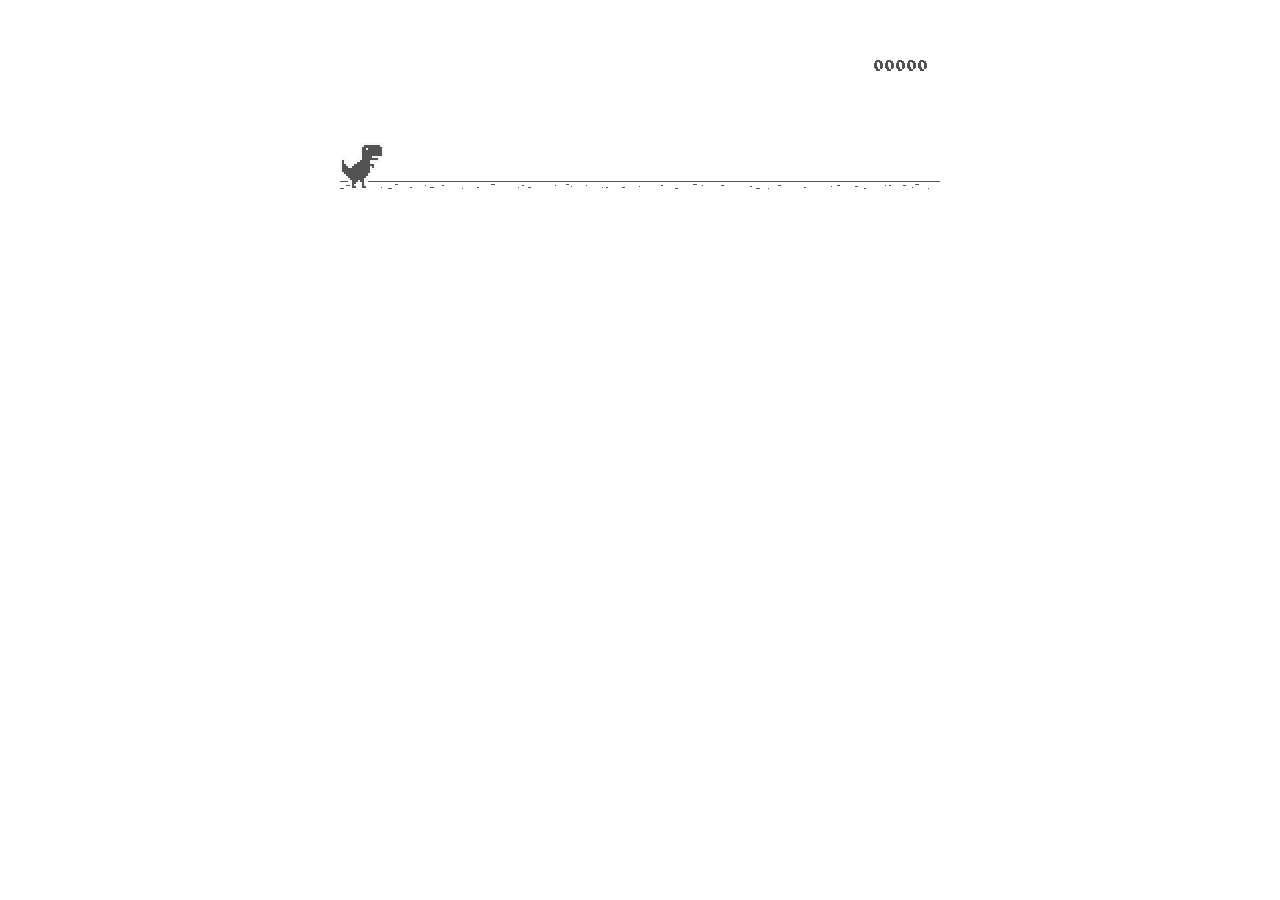
<file: dino.html>
<html>

<head>
    <title>T-Rex Game</title>
    <meta name="description" content="Ripped T-Rex/Dino game of Chromium">
    <meta property="og:title" content="Play the hidden T-Rex Dinosaur game of Chromium .">
    <meta property="og:type" content="article">
    <meta property="og:url" content="http://www.thecodepost.org">
    <meta property="og:image" content="http://img.thecodepost.org/2015/01/trex.png">
    <meta property="og:site_name" content="The Code Post">
    <meta property="og:description"
        content="Google Chrome has a hidden T-Rex game only for offline mode. But now, you can enjoy it any time and on any device, but you gotta stay online!!!">

    <meta name="twitter:card" content="summary_large_image">
    <meta name="twitter:site" content="@thecodepost">
    <meta name="twitter:creator" content="@thecodepost">
    <meta name="twitter:title" content="Check out the cool hidden game from Google Chrome!">
    <meta name="twitter:description" content="Check out the cool hidden game from Google Chrome!">
    <meta name="twitter:image:src" content="http://img.thecodepost.org/2015/01/trex.png">
    <script src="https://apis.google.com/js/platform.js" async defer></script>

    <!--script type="text/javascript" src="a.js"></script-->
    <script type="text/javascript">
        function hideClass(name) {
            var myClasses = document.querySelectorAll(name),
                i = 0,
                l = myClasses.length;

            for (i; i < l; i++) {
                myClasses[i].style.display = 'none';
            }
        }
        // Copyright (c) 2014 The Chromium Authors. All rights reserved.
        // Use of this source code is governed by a BSD-style license that can be
        // found in the LICENSE file.
        (function () {
            'use strict';
            /**
            * T-Rex runner.
            * @param {string} outerContainerId Outer containing element id.
            * @param {object} opt_config
            * @constructor
            * @export
            */
            function Runner(outerContainerId, opt_config) {
                // Singleton
                if (Runner.instance_) {
                    return Runner.instance_;
                }
                Runner.instance_ = this;
                this.outerContainerEl = document.querySelector(outerContainerId);
                this.containerEl = null;
                this.detailsButton = this.outerContainerEl.querySelector('#details-button');
                this.config = opt_config || Runner.config;
                this.dimensions = Runner.defaultDimensions;
                this.canvas = null;
                this.canvasCtx = null;
                this.tRex = null;
                this.distanceMeter = null;
                this.distanceRan = 0;
                this.highestScore = 0;
                this.time = 0;
                this.runningTime = 0;
                this.msPerFrame = 1000 / FPS;
                this.currentSpeed = this.config.SPEED;
                this.obstacles = [];
                this.started = false;
                this.activated = false;
                this.crashed = false;
                this.paused = false;
                this.resizeTimerId_ = null;
                this.playCount = 0;
                // Sound FX.
                this.audioBuffer = null;
                this.soundFx = {};
                // Global web audio context for playing sounds.
                this.audioContext = null;
                // Images.
                this.images = {};
                this.imagesLoaded = 0;
                this.loadImages();
            }
            window['Runner'] = Runner;
            /**
            * Default game width.
            * @const
            */
            var DEFAULT_WIDTH = 600;
            /**
            * Frames per second.
            * @const
            */
            var FPS = 60;
            /** @const */
            var IS_HIDPI = window.devicePixelRatio > 1;
            /** @const */
            var IS_IOS =
                window.navigator.userAgent.indexOf('UIWebViewForStaticFileContent') > -1;
            /** @const */
            var IS_MOBILE = window.navigator.userAgent.indexOf('Mobi') > -1 || IS_IOS;
            /** @const */
            var IS_TOUCH_ENABLED = 'ontouchstart' in window;
            /**
            * Default game configuration.
            * @enum {number}
            */
            Runner.config = {
                ACCELERATION: 0.001,
                BG_CLOUD_SPEED: 0.2,
                BOTTOM_PAD: 10,
                CLEAR_TIME: 3000,
                CLOUD_FREQUENCY: 0.5,
                GAMEOVER_CLEAR_TIME: 750,
                GAP_COEFFICIENT: 0.6,
                GRAVITY: 0.6,
                INITIAL_JUMP_VELOCITY: 12,
                MAX_CLOUDS: 6,
                MAX_OBSTACLE_LENGTH: 3,
                MAX_SPEED: 12,
                MIN_JUMP_HEIGHT: 35,
                MOBILE_SPEED_COEFFICIENT: 1.2,
                RESOURCE_TEMPLATE_ID: 'audio-resources',
                SPEED: 6,
                SPEED_DROP_COEFFICIENT: 3
            };
            /**
            * Default dimensions.
            * @enum {string}
            */
            Runner.defaultDimensions = {
                WIDTH: DEFAULT_WIDTH,
                HEIGHT: 150
            };
            /**
            * CSS class names.
            * @enum {string}
            */
            Runner.classes = {
                CANVAS: 'runner-canvas',
                CONTAINER: 'runner-container',
                CRASHED: 'crashed',
                ICON: 'icon-offline',
                TOUCH_CONTROLLER: 'controller'
            };
            /**
            * Image source urls.
            * @enum {array.<object>}
            */
            Runner.imageSources = {
                LDPI: [
                    { name: 'CACTUS_LARGE', id: '1x-obstacle-large' },
                    { name: 'CACTUS_SMALL', id: '1x-obstacle-small' },
                    { name: 'CLOUD', id: '1x-cloud' },
                    { name: 'HORIZON', id: '1x-horizon' },
                    { name: 'RESTART', id: '1x-restart' },
                    { name: 'TEXT_SPRITE', id: '1x-text' },
                    { name: 'TREX', id: '1x-trex' }
                ],
                HDPI: [
                    { name: 'CACTUS_LARGE', id: '2x-obstacle-large' },
                    { name: 'CACTUS_SMALL', id: '2x-obstacle-small' },
                    { name: 'CLOUD', id: '2x-cloud' },
                    { name: 'HORIZON', id: '2x-horizon' },
                    { name: 'RESTART', id: '2x-restart' },
                    { name: 'TEXT_SPRITE', id: '2x-text' },
                    { name: 'TREX', id: '2x-trex' }
                ]
            };
            /**
            * Sound FX. Reference to the ID of the audio tag on interstitial page.
            * @enum {string}
            */
            Runner.sounds = {
                BUTTON_PRESS: 'offline-sound-press',
                HIT: 'offline-sound-hit',
                SCORE: 'offline-sound-reached'
            };
            /**
            * Key code mapping.
            * @enum {object}
            */
            Runner.keycodes = {
                JUMP: { '38': 1, '32': 1 }, // Up, spacebar
                DUCK: { '40': 1 }, // Down
                RESTART: { '13': 1 } // Enter
            };
            /**
            * Runner event names.
            * @enum {string}
            */
            Runner.events = {
                ANIM_END: 'webkitAnimationEnd',
                CLICK: 'click',
                KEYDOWN: 'keydown',
                KEYUP: 'keyup',
                MOUSEDOWN: 'mousedown',
                MOUSEUP: 'mouseup',
                RESIZE: 'resize',
                TOUCHEND: 'touchend',
                TOUCHSTART: 'touchstart',
                VISIBILITY: 'visibilitychange',
                BLUR: 'blur',
                FOCUS: 'focus',
                LOAD: 'load'
            };
            Runner.prototype = {
                /**
                * Setting individual settings for debugging.
                * @param {string} setting
                * @param {*} value
                */
                updateConfigSetting: function (setting, value) {
                    if (setting in this.config && value != undefined) {
                        this.config[setting] = value;
                        switch (setting) {
                            case 'GRAVITY':
                            case 'MIN_JUMP_HEIGHT':
                            case 'SPEED_DROP_COEFFICIENT':
                                this.tRex.config[setting] = value;
                                break;
                            case 'INITIAL_JUMP_VELOCITY':
                                this.tRex.setJumpVelocity(value);
                                break;
                            case 'SPEED':
                                this.setSpeed(value);
                                break;
                        }
                    }
                },
                /**
                * Load and cache the image assets from the page.
                */
                loadImages: function () {
                    var imageSources = IS_HIDPI ? Runner.imageSources.HDPI :
                        Runner.imageSources.LDPI;
                    var numImages = imageSources.length;
                    for (var i = numImages - 1; i >= 0; i--) {
                        var imgSource = imageSources[i];
                        this.images[imgSource.name] = document.getElementById(imgSource.id);
                    }
                    this.init();
                },
                /**
                * Load and decode base 64 encoded sounds.
                */
                loadSounds: function () {
                    if (!IS_IOS) {
                        this.audioContext = new AudioContext();
                        var resourceTemplate =
                            document.getElementById(this.config.RESOURCE_TEMPLATE_ID).content;
                        for (var sound in Runner.sounds) {
                            var soundSrc =
                                resourceTemplate.getElementById(Runner.sounds[sound]).src;
                            soundSrc = soundSrc.substr(soundSrc.indexOf(',') + 1);
                            var buffer = decodeBase64ToArrayBuffer(soundSrc);
                            // Async, so no guarantee of order in array.
                            this.audioContext.decodeAudioData(buffer, function (index, audioData) {
                                this.soundFx[index] = audioData;
                            }.bind(this, sound));
                        }
                    }
                },
                /**
                * Sets the game speed. Adjust the speed accordingly if on a smaller screen.
                * @param {number} opt_speed
                */
                setSpeed: function (opt_speed) {
                    var speed = opt_speed || this.currentSpeed;
                    // Reduce the speed on smaller mobile screens.
                    if (this.dimensions.WIDTH < DEFAULT_WIDTH) {
                        var mobileSpeed = speed * this.dimensions.WIDTH / DEFAULT_WIDTH *
                            this.config.MOBILE_SPEED_COEFFICIENT;
                        this.currentSpeed = mobileSpeed > speed ? speed : mobileSpeed;
                    } else if (opt_speed) {
                        this.currentSpeed = opt_speed;
                    }
                },
                /**
                * Game initialiser.
                */
                init: function () {
                    // Hide the static icon.
                    //document.querySelector('.' + Runner.classes.ICON).style.visibility = 'hidden';
                    this.adjustDimensions();
                    this.setSpeed();
                    this.containerEl = document.createElement('div');
                    this.containerEl.className = Runner.classes.CONTAINER;
                    // Player canvas container.
                    this.canvas = createCanvas(this.containerEl, this.dimensions.WIDTH,
                        this.dimensions.HEIGHT, Runner.classes.PLAYER);
                    this.canvasCtx = this.canvas.getContext('2d');
                    this.canvasCtx.fillStyle = '#f7f7f7';
                    this.canvasCtx.fill();
                    Runner.updateCanvasScaling(this.canvas);
                    // Horizon contains clouds, obstacles and the ground.
                    this.horizon = new Horizon(this.canvas, this.images, this.dimensions,
                        this.config.GAP_COEFFICIENT);
                    // Distance meter
                    this.distanceMeter = new DistanceMeter(this.canvas,
                        this.images.TEXT_SPRITE, this.dimensions.WIDTH);
                    // Draw t-rex
                    this.tRex = new Trex(this.canvas, this.images.TREX);
                    this.outerContainerEl.appendChild(this.containerEl);
                    if (IS_MOBILE) {
                        this.createTouchController();
                    }
                    this.startListening();
                    this.update();
                    window.addEventListener(Runner.events.RESIZE,
                        this.debounceResize.bind(this));
                },
                /**
                * Create the touch controller. A div that covers whole screen.
                */
                createTouchController: function () {
                    this.touchController = document.createElement('div');
                    this.touchController.className = Runner.classes.TOUCH_CONTROLLER;
                },
                /**
                * Debounce the resize event.
                */
                debounceResize: function () {
                    if (!this.resizeTimerId_) {
                        this.resizeTimerId_ =
                            setInterval(this.adjustDimensions.bind(this), 250);
                    }
                },
                /**
                * Adjust game space dimensions on resize.
                */
                adjustDimensions: function () {
                    clearInterval(this.resizeTimerId_);
                    this.resizeTimerId_ = null;
                    var boxStyles = window.getComputedStyle(this.outerContainerEl);
                    var padding = Number(boxStyles.paddingLeft.substr(0,
                        boxStyles.paddingLeft.length - 2));
                    this.dimensions.WIDTH = this.outerContainerEl.offsetWidth - padding * 2;
                    // Redraw the elements back onto the canvas.
                    if (this.canvas) {
                        this.canvas.width = this.dimensions.WIDTH;
                        this.canvas.height = this.dimensions.HEIGHT;
                        Runner.updateCanvasScaling(this.canvas);
                        this.distanceMeter.calcXPos(this.dimensions.WIDTH);
                        this.clearCanvas();
                        this.horizon.update(0, 0, true);
                        this.tRex.update(0);
                        // Outer container and distance meter.
                        if (this.activated || this.crashed) {
                            this.containerEl.style.width = this.dimensions.WIDTH + 'px';
                            this.containerEl.style.height = this.dimensions.HEIGHT + 'px';
                            this.distanceMeter.update(0, Math.ceil(this.distanceRan));
                            this.stop();
                        } else {
                            this.tRex.draw(0, 0);
                        }
                        // Game over panel.
                        if (this.crashed && this.gameOverPanel) {
                            this.gameOverPanel.updateDimensions(this.dimensions.WIDTH);
                            this.gameOverPanel.draw();
                        }
                    }
                },
                /**
                * Play the game intro.
                * Canvas container width expands out to the full width.
                */
                playIntro: function () {
                    if (!this.started && !this.crashed) {
                        this.playingIntro = true;
                        this.tRex.playingIntro = true;
                        // CSS animation definition.
                        var keyframes = '@-webkit-keyframes intro { ' +
                            'from { width:' + Trex.config.WIDTH + 'px }' +
                            'to { width: ' + this.dimensions.WIDTH + 'px }' +
                            '}';
                        document.styleSheets[0].insertRule(keyframes, 0);
                        this.containerEl.addEventListener(Runner.events.ANIM_END,
                            this.startGame.bind(this));
                        this.containerEl.style.webkitAnimation = 'intro .4s ease-out 1 both';
                        this.containerEl.style.width = this.dimensions.WIDTH + 'px';
                        if (this.touchController) {
                            this.outerContainerEl.appendChild(this.touchController);
                        }
                        this.activated = true;
                        this.started = true;
                    } else if (this.crashed) {
                        this.restart();
                    }
                },
                /**
                * Update the game status to started.
                */
                startGame: function () {
                    this.runningTime = 0;
                    this.playingIntro = false;
                    this.tRex.playingIntro = false;
                    this.containerEl.style.webkitAnimation = '';
                    this.playCount++;
                    // Handle tabbing off the page. Pause the current game.
                    window.addEventListener(Runner.events.VISIBILITY,
                        this.onVisibilityChange.bind(this));
                    window.addEventListener(Runner.events.BLUR,
                        this.onVisibilityChange.bind(this));
                    window.addEventListener(Runner.events.FOCUS,
                        this.onVisibilityChange.bind(this));
                },
                clearCanvas: function () {
                    this.canvasCtx.clearRect(0, 0, this.dimensions.WIDTH,
                        this.dimensions.HEIGHT);
                },
                /**
                * Update the game frame.
                */
                update: function () {
                    this.drawPending = false;
                    var now = getTimeStamp();
                    var deltaTime = now - (this.time || now);
                    this.time = now;
                    if (this.activated) {
                        this.clearCanvas();
                        if (this.tRex.jumping) {
                            this.tRex.updateJump(deltaTime, this.config);
                        }
                        this.runningTime += deltaTime;
                        var hasObstacles = this.runningTime > this.config.CLEAR_TIME;
                        // First jump triggers the intro.
                        if (this.tRex.jumpCount == 1 && !this.playingIntro) {
                            this.playIntro();
                        }
                        // The horizon doesn't move until the intro is over.
                        if (this.playingIntro) {
                            this.horizon.update(0, this.currentSpeed, hasObstacles);
                        } else {
                            deltaTime = !this.started ? 0 : deltaTime;
                            this.horizon.update(deltaTime, this.currentSpeed, hasObstacles);
                        }
                        // Check for collisions.
                        var collision = hasObstacles &&
                            checkForCollision(this.horizon.obstacles[0], this.tRex);
                        if (!collision) {
                            this.distanceRan += this.currentSpeed * deltaTime / this.msPerFrame;
                            if (this.currentSpeed < this.config.MAX_SPEED) {
                                this.currentSpeed += this.config.ACCELERATION;
                            }
                        } else {
                            this.gameOver();
                        }
                        if (this.distanceMeter.getActualDistance(this.distanceRan) >
                            this.distanceMeter.maxScore) {
                            this.distanceRan = 0;
                        }
                        var playAcheivementSound = this.distanceMeter.update(deltaTime,
                            Math.ceil(this.distanceRan));
                        if (playAcheivementSound) {
                            this.playSound(this.soundFx.SCORE);
                        }
                    }
                    if (!this.crashed) {
                        this.tRex.update(deltaTime);
                        this.raq();
                    }
                },
                /**
                * Event handler.
                */
                handleEvent: function (e) {
                    return (function (evtType, events) {
                        switch (evtType) {
                            case events.KEYDOWN:
                            case events.TOUCHSTART:
                            case events.MOUSEDOWN:
                                this.onKeyDown(e);
                                break;
                            case events.KEYUP:
                            case events.TOUCHEND:
                            case events.MOUSEUP:
                                this.onKeyUp(e);
                                break;
                        }
                    }.bind(this))(e.type, Runner.events);
                },
                /**
                * Bind relevant key / mouse / touch listeners.
                */
                startListening: function () {
                    // Keys.
                    document.addEventListener(Runner.events.KEYDOWN, this);
                    document.addEventListener(Runner.events.KEYUP, this);
                    if (IS_MOBILE) {
                        // Mobile only touch devices.
                        this.touchController.addEventListener(Runner.events.TOUCHSTART, this);
                        this.touchController.addEventListener(Runner.events.TOUCHEND, this);
                        this.containerEl.addEventListener(Runner.events.TOUCHSTART, this);
                    } else {
                        // Mouse.
                        document.addEventListener(Runner.events.MOUSEDOWN, this);
                        document.addEventListener(Runner.events.MOUSEUP, this);
                    }
                },
                /**
                * Remove all listeners.
                */
                stopListening: function () {
                    document.removeEventListener(Runner.events.KEYDOWN, this);
                    document.removeEventListener(Runner.events.KEYUP, this);
                    if (IS_MOBILE) {
                        this.touchController.removeEventListener(Runner.events.TOUCHSTART, this);
                        this.touchController.removeEventListener(Runner.events.TOUCHEND, this);
                        this.containerEl.removeEventListener(Runner.events.TOUCHSTART, this);
                    } else {
                        document.removeEventListener(Runner.events.MOUSEDOWN, this);
                        document.removeEventListener(Runner.events.MOUSEUP, this);
                    }
                },
                /**
                * Process keydown.
                * @param {Event} e
                */
                onKeyDown: function (e) {
                    if (e.target != this.detailsButton) {
                        if (!this.crashed && (Runner.keycodes.JUMP[String(e.keyCode)] ||
                            e.type == Runner.events.TOUCHSTART)) {
                            if (!this.activated) {
                                this.loadSounds();
                                this.activated = true;
                            }
                            if (!this.tRex.jumping) {
                                this.playSound(this.soundFx.BUTTON_PRESS);
                                this.tRex.startJump();
                            }
                        }
                        if (this.crashed && e.type == Runner.events.TOUCHSTART &&
                            e.currentTarget == this.containerEl) {
                            this.restart();
                        }
                    }
                    // Speed drop, activated only when jump key is not pressed.
                    if (Runner.keycodes.DUCK[e.keyCode] && this.tRex.jumping) {
                        e.preventDefault();
                        this.tRex.setSpeedDrop();
                    }
                },
                /**
                * Process key up.
                * @param {Event} e
                */
                onKeyUp: function (e) {
                    var keyCode = String(e.keyCode);
                    var isjumpKey = Runner.keycodes.JUMP[keyCode] ||
                        e.type == Runner.events.TOUCHEND ||
                        e.type == Runner.events.MOUSEDOWN;
                    if (this.isRunning() && isjumpKey) {
                        this.tRex.endJump();
                    } else if (Runner.keycodes.DUCK[keyCode]) {
                        this.tRex.speedDrop = false;
                    } else if (this.crashed) {
                        // Check that enough time has elapsed before allowing jump key to restart.
                        var deltaTime = getTimeStamp() - this.time;
                        if (Runner.keycodes.RESTART[keyCode] ||
                            (e.type == Runner.events.MOUSEUP && e.target == this.canvas) ||
                            (deltaTime >= this.config.GAMEOVER_CLEAR_TIME &&
                                Runner.keycodes.JUMP[keyCode])) {
                            this.restart();
                        }
                    } else if (this.paused && isjumpKey) {
                        this.play();
                    }
                },
                /**
                * RequestAnimationFrame wrapper.
                */
                raq: function () {
                    if (!this.drawPending) {
                        this.drawPending = true;
                        this.raqId = requestAnimationFrame(this.update.bind(this));
                    }
                },
                /**
                * Whether the game is running.
                * @return {boolean}
                */
                isRunning: function () {
                    return !!this.raqId;
                },
                /**
                * Game over state.
                */
                gameOver: function () {
                    this.playSound(this.soundFx.HIT);
                    vibrate(200);
                    this.stop();
                    this.crashed = true;
                    this.distanceMeter.acheivement = false;
                    this.tRex.update(100, Trex.status.CRASHED);
                    // Game over panel.
                    if (!this.gameOverPanel) {
                        this.gameOverPanel = new GameOverPanel(this.canvas,
                            this.images.TEXT_SPRITE, this.images.RESTART,
                            this.dimensions);
                    } else {
                        this.gameOverPanel.draw();
                    }
                    // Update the high score.
                    if (this.distanceRan > this.highestScore) {
                        this.highestScore = Math.ceil(this.distanceRan);
                        this.distanceMeter.setHighScore(this.highestScore);
                    }
                    // Reset the time clock.
                    this.time = getTimeStamp();
                },
                stop: function () {
                    this.activated = false;
                    this.paused = true;
                    cancelAnimationFrame(this.raqId);
                    this.raqId = 0;
                },
                play: function () {
                    if (!this.crashed) {
                        this.activated = true;
                        this.paused = false;
                        this.tRex.update(0, Trex.status.RUNNING);
                        this.time = getTimeStamp();
                        this.update();
                    }
                },
                restart: function () {
                    if (!this.raqId) {
                        this.playCount++;
                        this.runningTime = 0;
                        this.activated = true;
                        this.crashed = false;
                        this.distanceRan = 0;
                        this.setSpeed(this.config.SPEED);
                        this.time = getTimeStamp();
                        this.containerEl.classList.remove(Runner.classes.CRASHED);
                        this.clearCanvas();
                        this.distanceMeter.reset(this.highestScore);
                        this.horizon.reset();
                        this.tRex.reset();
                        this.playSound(this.soundFx.BUTTON_PRESS);
                        this.update();
                    }
                },
                /**
                * Pause the game if the tab is not in focus.
                */
                onVisibilityChange: function (e) {
                    if (document.hidden || document.webkitHidden || e.type == 'blur') {
                        this.stop();
                    } else {
                        this.play();
                    }
                },
                /**
                * Play a sound.
                * @param {SoundBuffer} soundBuffer
                */
                playSound: function (soundBuffer) {
                    if (soundBuffer) {
                        var sourceNode = this.audioContext.createBufferSource();
                        sourceNode.buffer = soundBuffer;
                        sourceNode.connect(this.audioContext.destination);
                        sourceNode.start(0);
                    }
                }
            };
            /**
            * Updates the canvas size taking into
            * account the backing store pixel ratio and
            * the device pixel ratio.
            *
            * See article by Paul Lewis:
            * https://www.html5rocks.com/en/tutorials/canvas/hidpi/
            *
            * @param {HTMLCanvasElement} canvas
            * @param {number} opt_width
            * @param {number} opt_height
            * @return {boolean} Whether the canvas was scaled.
            */
            Runner.updateCanvasScaling = function (canvas, opt_width, opt_height) {
                var context = canvas.getContext('2d');
                // Query the various pixel ratios
                var devicePixelRatio = Math.floor(window.devicePixelRatio) || 1;
                var backingStoreRatio = Math.floor(context.webkitBackingStorePixelRatio) || 1;
                var ratio = devicePixelRatio / backingStoreRatio;
                // Upscale the canvas if the two ratios don't match
                if (devicePixelRatio !== backingStoreRatio) {
                    var oldWidth = opt_width || canvas.width;
                    var oldHeight = opt_height || canvas.height;
                    canvas.width = oldWidth * ratio;
                    canvas.height = oldHeight * ratio;
                    canvas.style.width = oldWidth + 'px';
                    canvas.style.height = oldHeight + 'px';
                    // Scale the context to counter the fact that we've manually scaled
                    // our canvas element.
                    context.scale(ratio, ratio);
                    return true;
                }
                return false;
            };
            /**
            * Get random number.
            * @param {number} min
            * @param {number} max
            * @param {number}
            */
            function getRandomNum(min, max) {
                return Math.floor(Math.random() * (max - min + 1)) + min;
            }
            /**
            * Vibrate on mobile devices.
            * @param {number} duration Duration of the vibration in milliseconds.
            */
            function vibrate(duration) {
                if (IS_MOBILE && window.navigator.vibrate) {
                    window.navigator.vibrate(duration);
                }
            }
            /**
            * Create canvas element.
            * @param {HTMLElement} container Element to append canvas to.
            * @param {number} width
            * @param {number} height
            * @param {string} opt_classname
            * @return {HTMLCanvasElement}
            */
            function createCanvas(container, width, height, opt_classname) {
                var canvas = document.createElement('canvas');
                canvas.className = opt_classname ? Runner.classes.CANVAS + ' ' +
                    opt_classname : Runner.classes.CANVAS;
                canvas.width = width;
                canvas.height = height;
                container.appendChild(canvas);
                return canvas;
            }
            /**
            * Decodes the base 64 audio to ArrayBuffer used by Web Audio.
            * @param {string} base64String
            */
            function decodeBase64ToArrayBuffer(base64String) {
                var len = (base64String.length / 4) * 3;
                var str = atob(base64String);
                var arrayBuffer = new ArrayBuffer(len);
                var bytes = new Uint8Array(arrayBuffer);
                for (var i = 0; i < len; i++) {
                    bytes[i] = str.charCodeAt(i);
                }
                return bytes.buffer;
            }
            /**
            * Return the current timestamp.
            * @return {number}
            */
            function getTimeStamp() {
                return IS_IOS ? new Date().getTime() : performance.now();
            }
            //******************************************************************************
            /**
            * Game over panel.
            * @param {!HTMLCanvasElement} canvas
            * @param {!HTMLImage} textSprite
            * @param {!HTMLImage} restartImg
            * @param {!Object} dimensions Canvas dimensions.
            * @constructor
            */
            function GameOverPanel(canvas, textSprite, restartImg, dimensions) {
                this.canvas = canvas;
                this.canvasCtx = canvas.getContext('2d');
                this.canvasDimensions = dimensions;
                this.textSprite = textSprite;
                this.restartImg = restartImg;
                this.draw();
            };
            /**
            * Dimensions used in the panel.
            * @enum {number}
            */
            GameOverPanel.dimensions = {
                TEXT_X: 0,
                TEXT_Y: 13,
                TEXT_WIDTH: 191,
                TEXT_HEIGHT: 11,
                RESTART_WIDTH: 36,
                RESTART_HEIGHT: 32
            };
            GameOverPanel.prototype = {
                /**
                * Update the panel dimensions.
                * @param {number} width New canvas width.
                * @param {number} opt_height Optional new canvas height.
                */
                updateDimensions: function (width, opt_height) {
                    this.canvasDimensions.WIDTH = width;
                    if (opt_height) {
                        this.canvasDimensions.HEIGHT = opt_height;
                    }
                },
                /**
                * Draw the panel.
                */
                draw: function () {
                    var dimensions = GameOverPanel.dimensions;
                    var centerX = this.canvasDimensions.WIDTH / 2;
                    // Game over text.
                    var textSourceX = dimensions.TEXT_X;
                    var textSourceY = dimensions.TEXT_Y;
                    var textSourceWidth = dimensions.TEXT_WIDTH;
                    var textSourceHeight = dimensions.TEXT_HEIGHT;
                    var textTargetX = Math.round(centerX - (dimensions.TEXT_WIDTH / 2));
                    var textTargetY = Math.round((this.canvasDimensions.HEIGHT - 25) / 3);
                    var textTargetWidth = dimensions.TEXT_WIDTH;
                    var textTargetHeight = dimensions.TEXT_HEIGHT;
                    var restartSourceWidth = dimensions.RESTART_WIDTH;
                    var restartSourceHeight = dimensions.RESTART_HEIGHT;
                    var restartTargetX = centerX - (dimensions.RESTART_WIDTH / 2);
                    var restartTargetY = this.canvasDimensions.HEIGHT / 2;
                    if (IS_HIDPI) {
                        textSourceY *= 2;
                        textSourceX *= 2;
                        textSourceWidth *= 2;
                        textSourceHeight *= 2;
                        restartSourceWidth *= 2;
                        restartSourceHeight *= 2;
                    }
                    // Game over text from sprite.
                    this.canvasCtx.drawImage(this.textSprite,
                        textSourceX, textSourceY, textSourceWidth, textSourceHeight,
                        textTargetX, textTargetY, textTargetWidth, textTargetHeight);
                    // Restart button.
                    this.canvasCtx.drawImage(this.restartImg, 0, 0,
                        restartSourceWidth, restartSourceHeight,
                        restartTargetX, restartTargetY, dimensions.RESTART_WIDTH,
                        dimensions.RESTART_HEIGHT);
                }
            };
            //******************************************************************************
            /**
            * Check for a collision.
            * @param {!Obstacle} obstacle
            * @param {!Trex} tRex T-rex object.
            * @param {HTMLCanvasContext} opt_canvasCtx Optional canvas context for drawing
            * collision boxes.
            * @return {Array.<CollisionBox>}
            */
            function checkForCollision(obstacle, tRex, opt_canvasCtx) {
                var obstacleBoxXPos = Runner.defaultDimensions.WIDTH + obstacle.xPos;
                // Adjustments are made to the bounding box as there is a 1 pixel white
                // border around the t-rex and obstacles.
                var tRexBox = new CollisionBox(
                    tRex.xPos + 1,
                    tRex.yPos + 1,
                    tRex.config.WIDTH - 2,
                    tRex.config.HEIGHT - 2);
                var obstacleBox = new CollisionBox(
                    obstacle.xPos + 1,
                    obstacle.yPos + 1,
                    obstacle.typeConfig.width * obstacle.size - 2,
                    obstacle.typeConfig.height - 2);
                // Debug outer box
                if (opt_canvasCtx) {
                    drawCollisionBoxes(opt_canvasCtx, tRexBox, obstacleBox);
                }
                // Simple outer bounds check.
                if (boxCompare(tRexBox, obstacleBox)) {
                    var collisionBoxes = obstacle.collisionBoxes;
                    var tRexCollisionBoxes = Trex.collisionBoxes;
                    // Detailed axis aligned box check.
                    for (var t = 0; t < tRexCollisionBoxes.length; t++) {
                        for (var i = 0; i < collisionBoxes.length; i++) {
                            // Adjust the box to actual positions.
                            var adjTrexBox =
                                createAdjustedCollisionBox(tRexCollisionBoxes[t], tRexBox);
                            var adjObstacleBox =
                                createAdjustedCollisionBox(collisionBoxes[i], obstacleBox);
                            var crashed = boxCompare(adjTrexBox, adjObstacleBox);
                            // Draw boxes for debug.
                            if (opt_canvasCtx) {
                                drawCollisionBoxes(opt_canvasCtx, adjTrexBox, adjObstacleBox);
                            }
                            if (crashed) {
                                return [adjTrexBox, adjObstacleBox];
                            }
                        }
                    }
                }
                return false;
            };
            /**
            * Adjust the collision box.
            * @param {!CollisionBox} box The original box.
            * @param {!CollisionBox} adjustment Adjustment box.
            * @return {CollisionBox} The adjusted collision box object.
            */
            function createAdjustedCollisionBox(box, adjustment) {
                return new CollisionBox(
                    box.x + adjustment.x,
                    box.y + adjustment.y,
                    box.width,
                    box.height);
            };
            /**
            * Draw the collision boxes for debug.
            */
            function drawCollisionBoxes(canvasCtx, tRexBox, obstacleBox) {
                canvasCtx.save();
                canvasCtx.strokeStyle = '#f00';
                canvasCtx.strokeRect(tRexBox.x, tRexBox.y,
                    tRexBox.width, tRexBox.height);
                canvasCtx.strokeStyle = '#0f0';
                canvasCtx.strokeRect(obstacleBox.x, obstacleBox.y,
                    obstacleBox.width, obstacleBox.height);
                canvasCtx.restore();
            };
            /**
            * Compare two collision boxes for a collision.
            * @param {CollisionBox} tRexBox
            * @param {CollisionBox} obstacleBox
            * @return {boolean} Whether the boxes intersected.
            */
            function boxCompare(tRexBox, obstacleBox) {
                var crashed = false;
                var tRexBoxX = tRexBox.x;
                var tRexBoxY = tRexBox.y;
                var obstacleBoxX = obstacleBox.x;
                var obstacleBoxY = obstacleBox.y;
                // Axis-Aligned Bounding Box method.
                if (tRexBox.x < obstacleBoxX + obstacleBox.width &&
                    tRexBox.x + tRexBox.width > obstacleBoxX &&
                    tRexBox.y < obstacleBox.y + obstacleBox.height &&
                    tRexBox.height + tRexBox.y > obstacleBox.y) {
                    crashed = true;
                }
                return crashed;
            };
            //******************************************************************************
            /**
            * Collision box object.
            * @param {number} x X position.
            * @param {number} y Y Position.
            * @param {number} w Width.
            * @param {number} h Height.
            */
            function CollisionBox(x, y, w, h) {
                this.x = x;
                this.y = y;
                this.width = w;
                this.height = h;
            };
            //******************************************************************************
            /**
            * Obstacle.
            * @param {HTMLCanvasCtx} canvasCtx
            * @param {Obstacle.type} type
            * @param {image} obstacleImg Image sprite.
            * @param {Object} dimensions
            * @param {number} gapCoefficient Mutipler in determining the gap.
            * @param {number} speed
            */
            function Obstacle(canvasCtx, type, obstacleImg, dimensions,
                gapCoefficient, speed) {
                this.canvasCtx = canvasCtx;
                this.image = obstacleImg;
                this.typeConfig = type;
                this.gapCoefficient = gapCoefficient;
                this.size = getRandomNum(1, Obstacle.MAX_OBSTACLE_LENGTH);
                this.dimensions = dimensions;
                this.remove = false;
                this.xPos = 0;
                this.yPos = this.typeConfig.yPos;
                this.width = 0;
                this.collisionBoxes = [];
                this.gap = 0;
                this.init(speed);
            };
            /**
            * Coefficient for calculating the maximum gap.
            * @const
            */
            Obstacle.MAX_GAP_COEFFICIENT = 1.5;
            /**
            * Maximum obstacle grouping count.
            * @const
            */
            Obstacle.MAX_OBSTACLE_LENGTH = 3,
                Obstacle.prototype = {
                    /**
                    * Initialise the DOM for the obstacle.
                    * @param {number} speed
                    */
                    init: function (speed) {
                        this.cloneCollisionBoxes();
                        // Only allow sizing if we're at the right speed.
                        if (this.size > 1 && this.typeConfig.multipleSpeed > speed) {
                            this.size = 1;
                        }
                        this.width = this.typeConfig.width * this.size;
                        this.xPos = this.dimensions.WIDTH - this.width;
                        this.draw();
                        // Make collision box adjustments,
                        // Central box is adjusted to the size as one box.
                        // ____ ______ ________
                        // _| |-| _| |-| _| |-|
                        // | |<->| | | |<--->| | | |<----->| |
                        // | | 1 | | | | 2 | | | | 3 | |
                        // |_|___|_| |_|_____|_| |_|_______|_|
                        //
                        if (this.size > 1) {
                            this.collisionBoxes[1].width = this.width - this.collisionBoxes[0].width -
                                this.collisionBoxes[2].width;
                            this.collisionBoxes[2].x = this.width - this.collisionBoxes[2].width;
                        }
                        this.gap = this.getGap(this.gapCoefficient, speed);
                    },
                    /**
                    * Draw and crop based on size.
                    */
                    draw: function () {
                        var sourceWidth = this.typeConfig.width;
                        var sourceHeight = this.typeConfig.height;
                        if (IS_HIDPI) {
                            sourceWidth = sourceWidth * 2;
                            sourceHeight = sourceHeight * 2;
                        }
                        // Sprite
                        var sourceX = (sourceWidth * this.size) * (0.5 * (this.size - 1));
                        this.canvasCtx.drawImage(this.image,
                            sourceX, 0,
                            sourceWidth * this.size, sourceHeight,
                            this.xPos, this.yPos,
                            this.typeConfig.width * this.size, this.typeConfig.height);
                    },
                    /**
                    * Obstacle frame update.
                    * @param {number} deltaTime
                    * @param {number} speed
                    */
                    update: function (deltaTime, speed) {
                        if (!this.remove) {
                            this.xPos -= Math.floor((speed * FPS / 1000) * deltaTime);
                            this.draw();
                            if (!this.isVisible()) {
                                this.remove = true;
                            }
                        }
                    },
                    /**
                    * Calculate a random gap size.
                    * - Minimum gap gets wider as speed increses
                    * @param {number} gapCoefficient
                    * @param {number} speed
                    * @return {number} The gap size.
                    */
                    getGap: function (gapCoefficient, speed) {
                        var minGap = Math.round(this.width * speed +
                            this.typeConfig.minGap * gapCoefficient);
                        var maxGap = Math.round(minGap * Obstacle.MAX_GAP_COEFFICIENT);
                        return getRandomNum(minGap, maxGap);
                    },
                    /**
                    * Check if obstacle is visible.
                    * @return {boolean} Whether the obstacle is in the game area.
                    */
                    isVisible: function () {
                        return this.xPos + this.width > 0;
                    },
                    /**
                    * Make a copy of the collision boxes, since these will change based on
                    * obstacle type and size.
                    */
                    cloneCollisionBoxes: function () {
                        var collisionBoxes = this.typeConfig.collisionBoxes;
                        for (var i = collisionBoxes.length - 1; i >= 0; i--) {
                            this.collisionBoxes[i] = new CollisionBox(collisionBoxes[i].x,
                                collisionBoxes[i].y, collisionBoxes[i].width,
                                collisionBoxes[i].height);
                        }
                    }
                };
            /**
            * Obstacle definitions.
            * minGap: minimum pixel space betweeen obstacles.
            * multipleSpeed: Speed at which multiples are allowed.
            */
            Obstacle.types = [
                {
                    type: 'CACTUS_SMALL',
                    className: ' cactus cactus-small ',
                    width: 17,
                    height: 35,
                    yPos: 105,
                    multipleSpeed: 3,
                    minGap: 120,
                    collisionBoxes: [
                        new CollisionBox(0, 7, 5, 27),
                        new CollisionBox(4, 0, 6, 34),
                        new CollisionBox(10, 4, 7, 14)
                    ]
                },
                {
                    type: 'CACTUS_LARGE',
                    className: ' cactus cactus-large ',
                    width: 25,
                    height: 50,
                    yPos: 90,
                    multipleSpeed: 6,
                    minGap: 120,
                    collisionBoxes: [
                        new CollisionBox(0, 12, 7, 38),
                        new CollisionBox(8, 0, 7, 49),
                        new CollisionBox(13, 10, 10, 38)
                    ]
                }
            ];
            //******************************************************************************
            /**
            * T-rex game character.
            * @param {HTMLCanvas} canvas
            * @param {HTMLImage} image Character image.
            * @constructor
            */
            function Trex(canvas, image) {
                this.canvas = canvas;
                this.canvasCtx = canvas.getContext('2d');
                this.image = image;
                this.xPos = 0;
                this.yPos = 0;
                // Position when on the ground.
                this.groundYPos = 0;
                this.currentFrame = 0;
                this.currentAnimFrames = [];
                this.blinkDelay = 0;
                this.animStartTime = 0;
                this.timer = 0;
                this.msPerFrame = 1000 / FPS;
                this.config = Trex.config;
                // Current status.
                this.status = Trex.status.WAITING;
                this.jumping = false;
                this.jumpVelocity = 0;
                this.reachedMinHeight = false;
                this.speedDrop = false;
                this.jumpCount = 0;
                this.jumpspotX = 0;
                this.init();
            };
            /**
            * T-rex player config.
            * @enum {number}
            */
            Trex.config = {
                DROP_VELOCITY: -5,
                GRAVITY: 0.6,
                HEIGHT: 47,
                INIITAL_JUMP_VELOCITY: -10,
                INTRO_DURATION: 1500,
                MAX_JUMP_HEIGHT: 30,
                MIN_JUMP_HEIGHT: 30,
                SPEED_DROP_COEFFICIENT: 3,
                SPRITE_WIDTH: 262,
                START_X_POS: 50,
                WIDTH: 44
            };
            /**
            * Used in collision detection.
            * @type {Array.<CollisionBox>}
            */
            Trex.collisionBoxes = [
                new CollisionBox(1, -1, 30, 26),
                new CollisionBox(32, 0, 8, 16),
                new CollisionBox(10, 35, 14, 8),
                new CollisionBox(1, 24, 29, 5),
                new CollisionBox(5, 30, 21, 4),
                new CollisionBox(9, 34, 15, 4)
            ];
            /**
            * Animation states.
            * @enum {string}
            */
            Trex.status = {
                CRASHED: 'CRASHED',
                JUMPING: 'JUMPING',
                RUNNING: 'RUNNING',
                WAITING: 'WAITING'
            };
            /**
            * Blinking coefficient.
            * @const
            */
            Trex.BLINK_TIMING = 7000;
            /**
            * Animation config for different states.
            * @enum {object}
            */
            Trex.animFrames = {
                WAITING: {
                    frames: [44, 0],
                    msPerFrame: 1000 / 3
                },
                RUNNING: {
                    frames: [88, 132],
                    msPerFrame: 1000 / 12
                },
                CRASHED: {
                    frames: [220],
                    msPerFrame: 1000 / 60
                },
                JUMPING: {
                    frames: [0],
                    msPerFrame: 1000 / 60
                }
            };
            Trex.prototype = {
                /**
                * T-rex player initaliser.
                * Sets the t-rex to blink at random intervals.
                */
                init: function () {
                    this.blinkDelay = this.setBlinkDelay();
                    this.groundYPos = Runner.defaultDimensions.HEIGHT - this.config.HEIGHT -
                        Runner.config.BOTTOM_PAD;
                    this.yPos = this.groundYPos;
                    this.minJumpHeight = this.groundYPos - this.config.MIN_JUMP_HEIGHT;
                    this.draw(0, 0);
                    this.update(0, Trex.status.WAITING);
                },
                /**
                * Setter for the jump velocity.
                * The approriate drop velocity is also set.
                */
                setJumpVelocity: function (setting) {
                    this.config.INIITAL_JUMP_VELOCITY = -setting;
                    this.config.DROP_VELOCITY = -setting / 2;
                },
                /**
                * Set the animation status.
                * @param {!number} deltaTime
                * @param {Trex.status} status Optional status to switch to.
                */
                update: function (deltaTime, opt_status) {
                    this.timer += deltaTime;
                    // Update the status.
                    if (opt_status) {
                        this.status = opt_status;
                        this.currentFrame = 0;
                        this.msPerFrame = Trex.animFrames[opt_status].msPerFrame;
                        this.currentAnimFrames = Trex.animFrames[opt_status].frames;
                        if (opt_status == Trex.status.WAITING) {
                            this.animStartTime = getTimeStamp();
                            this.setBlinkDelay();
                        }
                    }
                    // Game intro animation, T-rex moves in from the left.
                    if (this.playingIntro && this.xPos < this.config.START_X_POS) {
                        this.xPos += Math.round((this.config.START_X_POS /
                            this.config.INTRO_DURATION) * deltaTime);
                    }
                    if (this.status == Trex.status.WAITING) {
                        this.blink(getTimeStamp());
                    } else {
                        this.draw(this.currentAnimFrames[this.currentFrame], 0);
                    }
                    // Update the frame position.
                    if (this.timer >= this.msPerFrame) {
                        this.currentFrame = this.currentFrame ==
                            this.currentAnimFrames.length - 1 ? 0 : this.currentFrame + 1;
                        this.timer = 0;
                    }
                },
                /**
                * Draw the t-rex to a particular position.
                * @param {number} x
                * @param {number} y
                */
                draw: function (x, y) {
                    var sourceX = x;
                    var sourceY = y;
                    var sourceWidth = this.config.WIDTH;
                    var sourceHeight = this.config.HEIGHT;
                    if (IS_HIDPI) {
                        sourceX *= 2;
                        sourceY *= 2;
                        sourceWidth *= 2;
                        sourceHeight *= 2;
                    }
                    this.canvasCtx.drawImage(this.image, sourceX, sourceY,
                        sourceWidth, sourceHeight,
                        this.xPos, this.yPos,
                        this.config.WIDTH, this.config.HEIGHT);
                },
                /**
                * Sets a random time for the blink to happen.
                */
                setBlinkDelay: function () {
                    this.blinkDelay = Math.ceil(Math.random() * Trex.BLINK_TIMING);
                },
                /**
                * Make t-rex blink at random intervals.
                * @param {number} time Current time in milliseconds.
                */
                blink: function (time) {
                    var deltaTime = time - this.animStartTime;
                    if (deltaTime >= this.blinkDelay) {
                        this.draw(this.currentAnimFrames[this.currentFrame], 0);
                        if (this.currentFrame == 1) {
                            // Set new random delay to blink.
                            this.setBlinkDelay();
                            this.animStartTime = time;
                        }
                    }
                },
                /**
                * Initialise a jump.
                */
                startJump: function () {
                    if (!this.jumping) {
                        this.update(0, Trex.status.JUMPING);
                        this.jumpVelocity = this.config.INIITAL_JUMP_VELOCITY;
                        this.jumping = true;
                        this.reachedMinHeight = false;
                        this.speedDrop = false;
                    }
                },
                /**
                * Jump is complete, falling down.
                */
                endJump: function () {
                    if (this.reachedMinHeight &&
                        this.jumpVelocity < this.config.DROP_VELOCITY) {
                        this.jumpVelocity = this.config.DROP_VELOCITY;
                    }
                },
                /**
                * Update frame for a jump.
                * @param {number} deltaTime
                */
                updateJump: function (deltaTime) {
                    var msPerFrame = Trex.animFrames[this.status].msPerFrame;
                    var framesElapsed = deltaTime / msPerFrame;
                    // Speed drop makes Trex fall faster.
                    if (this.speedDrop) {
                        this.yPos += Math.round(this.jumpVelocity *
                            this.config.SPEED_DROP_COEFFICIENT * framesElapsed);
                    } else {
                        this.yPos += Math.round(this.jumpVelocity * framesElapsed);
                    }
                    this.jumpVelocity += this.config.GRAVITY * framesElapsed;
                    // Minimum height has been reached.
                    if (this.yPos < this.minJumpHeight || this.speedDrop) {
                        this.reachedMinHeight = true;
                    }
                    // Reached max height
                    if (this.yPos < this.config.MAX_JUMP_HEIGHT || this.speedDrop) {
                        this.endJump();
                    }
                    // Back down at ground level. Jump completed.
                    if (this.yPos > this.groundYPos) {
                        this.reset();
                        this.jumpCount++;
                    }
                    this.update(deltaTime);
                },
                /**
                * Set the speed drop. Immediately cancels the current jump.
                */
                setSpeedDrop: function () {
                    this.speedDrop = true;
                    this.jumpVelocity = 1;
                },
                /**
                * Reset the t-rex to running at start of game.
                */
                reset: function () {
                    this.yPos = this.groundYPos;
                    this.jumpVelocity = 0;
                    this.jumping = false;
                    this.update(0, Trex.status.RUNNING);
                    this.midair = false;
                    this.speedDrop = false;
                    this.jumpCount = 0;
                }
            };
            //******************************************************************************
            /**
            * Handles displaying the distance meter.
            * @param {!HTMLCanvasElement} canvas
            * @param {!HTMLImage} spriteSheet Image sprite.
            * @param {number} canvasWidth
            * @constructor
            */
            function DistanceMeter(canvas, spriteSheet, canvasWidth) {
                this.canvas = canvas;
                this.canvasCtx = canvas.getContext('2d');
                this.image = spriteSheet;
                this.x = 0;
                this.y = 5;
                this.currentDistance = 0;
                this.maxScore = 0;
                this.highScore = 0;
                this.container = null;
                this.digits = [];
                this.acheivement = false;
                this.defaultString = '';
                this.flashTimer = 0;
                this.flashIterations = 0;
                this.config = DistanceMeter.config;
                this.init(canvasWidth);
            };
            /**
            * @enum {number}
            */
            DistanceMeter.dimensions = {
                WIDTH: 10,
                HEIGHT: 13,
                DEST_WIDTH: 11
            };
            /**
            * Y positioning of the digits in the sprite sheet.
            * X position is always 0.
            * @type {array.<number>}
            */
            DistanceMeter.yPos = [0, 13, 27, 40, 53, 67, 80, 93, 107, 120];
            /**
            * Distance meter config.
            * @enum {number}
            */
            DistanceMeter.config = {
                // Number of digits.
                MAX_DISTANCE_UNITS: 5,
                // Distance that causes achievement animation.
                ACHIEVEMENT_DISTANCE: 100,
                // Used for conversion from pixel distance to a scaled unit.
                COEFFICIENT: 0.025,
                // Flash duration in milliseconds.
                FLASH_DURATION: 1000 / 4,
                // Flash iterations for achievement animation.
                FLASH_ITERATIONS: 3
            };
            DistanceMeter.prototype = {
                /**
                * Initialise the distance meter to '00000'.
                * @param {number} width Canvas width in px.
                */
                init: function (width) {
                    var maxDistanceStr = '';
                    this.calcXPos(width);
                    this.maxScore = this.config.MAX_DISTANCE_UNITS;
                    for (var i = 0; i < this.config.MAX_DISTANCE_UNITS; i++) {
                        this.draw(i, 0);
                        this.defaultString += '0';
                        maxDistanceStr += '9';
                    }
                    this.maxScore = parseInt(maxDistanceStr);
                },
                /**
                * Calculate the xPos in the canvas.
                * @param {number} canvasWidth
                */
                calcXPos: function (canvasWidth) {
                    this.x = canvasWidth - (DistanceMeter.dimensions.DEST_WIDTH *
                        (this.config.MAX_DISTANCE_UNITS + 1));
                },
                /**
                * Draw a digit to canvas.
                * @param {number} digitPos Position of the digit.
                * @param {number} value Digit value 0-9.
                * @param {boolean} opt_highScore Whether drawing the high score.
                */
                draw: function (digitPos, value, opt_highScore) {
                    var sourceWidth = DistanceMeter.dimensions.WIDTH;
                    var sourceHeight = DistanceMeter.dimensions.HEIGHT;
                    var sourceX = DistanceMeter.dimensions.WIDTH * value;
                    var targetX = digitPos * DistanceMeter.dimensions.DEST_WIDTH;
                    var targetY = this.y;
                    var targetWidth = DistanceMeter.dimensions.WIDTH;
                    var targetHeight = DistanceMeter.dimensions.HEIGHT;
                    // For high DPI we 2x source values.
                    if (IS_HIDPI) {
                        sourceWidth *= 2;
                        sourceHeight *= 2;
                        sourceX *= 2;
                    }
                    this.canvasCtx.save();
                    if (opt_highScore) {
                        // Left of the current score.
                        var highScoreX = this.x - (this.config.MAX_DISTANCE_UNITS * 2) *
                            DistanceMeter.dimensions.WIDTH;
                        this.canvasCtx.translate(highScoreX, this.y);
                    } else {
                        this.canvasCtx.translate(this.x, this.y);
                    }
                    this.canvasCtx.drawImage(this.image, sourceX, 0,
                        sourceWidth, sourceHeight,
                        targetX, targetY,
                        targetWidth, targetHeight
                    );
                    this.canvasCtx.restore();
                },
                /**
                * Covert pixel distance to a 'real' distance.
                * @param {number} distance Pixel distance ran.
                * @return {number} The 'real' distance ran.
                */
                getActualDistance: function (distance) {
                    return distance ?
                        Math.round(distance * this.config.COEFFICIENT) : 0;
                },
                /**
                * Update the distance meter.
                * @param {number} deltaTime
                * @param {number} distance
                * @return {boolean} Whether the acheivement sound fx should be played.
                */
                update: function (deltaTime, distance) {
                    var paint = true;
                    var playSound = false;
                    if (!this.acheivement) {
                        distance = this.getActualDistance(distance);
                        if (distance > 0) {
                            // Acheivement unlocked
                            if (distance % this.config.ACHIEVEMENT_DISTANCE == 0) {
                                // Flash score and play sound.
                                this.acheivement = true;
                                this.flashTimer = 0;
                                playSound = true;
                            }
                            // Create a string representation of the distance with leading 0.
                            var distanceStr = (this.defaultString +
                                distance).substr(-this.config.MAX_DISTANCE_UNITS);
                            this.digits = distanceStr.split('');
                        } else {
                            this.digits = this.defaultString.split('');
                        }
                    } else {
                        // Control flashing of the score on reaching acheivement.
                        if (this.flashIterations <= this.config.FLASH_ITERATIONS) {
                            this.flashTimer += deltaTime;
                            if (this.flashTimer < this.config.FLASH_DURATION) {
                                paint = false;
                            } else if (this.flashTimer >
                                this.config.FLASH_DURATION * 2) {
                                this.flashTimer = 0;
                                this.flashIterations++;
                            }
                        } else {
                            this.acheivement = false;
                            this.flashIterations = 0;
                            this.flashTimer = 0;
                        }
                    }
                    // Draw the digits if not flashing.
                    if (paint) {
                        for (var i = this.digits.length - 1; i >= 0; i--) {
                            this.draw(i, parseInt(this.digits[i]));
                        }
                    }
                    this.drawHighScore();
                    return playSound;
                },
                /**
                * Draw the high score.
                */
                drawHighScore: function () {
                    this.canvasCtx.save();
                    this.canvasCtx.globalAlpha = .8;
                    for (var i = this.highScore.length - 1; i >= 0; i--) {
                        this.draw(i, parseInt(this.highScore[i], 10), true);
                    }
                    this.canvasCtx.restore();
                },
                /**
                * Set the highscore as a array string.
                * Position of char in the sprite: H - 10, I - 11.
                * @param {number} distance Distance ran in pixels.
                */
                setHighScore: function (distance) {
                    distance = this.getActualDistance(distance);
                    var highScoreStr = (this.defaultString +
                        distance).substr(-this.config.MAX_DISTANCE_UNITS);
                    this.highScore = ['10', '11', ''].concat(highScoreStr.split(''));
                },
                /**
                * Reset the distance meter back to '00000'.
                */
                reset: function () {
                    this.update(0);
                    this.acheivement = false;
                }
            };
            //******************************************************************************
            /**
            * Cloud background item.
            * Similar to an obstacle object but without collision boxes.
            * @param {HTMLCanvasElement} canvas Canvas element.
            * @param {Image} cloudImg
            * @param {number} containerWidth
            */
            function Cloud(canvas, cloudImg, containerWidth) {
                this.canvas = canvas;
                this.canvasCtx = this.canvas.getContext('2d');
                this.image = cloudImg;
                this.containerWidth = containerWidth;
                this.xPos = containerWidth;
                this.yPos = 0;
                this.remove = false;
                this.cloudGap = getRandomNum(Cloud.config.MIN_CLOUD_GAP,
                    Cloud.config.MAX_CLOUD_GAP);
                this.init();
            };
            /**
            * Cloud object config.
            * @enum {number}
            */
            Cloud.config = {
                HEIGHT: 14,
                MAX_CLOUD_GAP: 400,
                MAX_SKY_LEVEL: 30,
                MIN_CLOUD_GAP: 100,
                MIN_SKY_LEVEL: 71,
                WIDTH: 46
            };
            Cloud.prototype = {
                /**
                * Initialise the cloud. Sets the Cloud height.
                */
                init: function () {
                    this.yPos = getRandomNum(Cloud.config.MAX_SKY_LEVEL,
                        Cloud.config.MIN_SKY_LEVEL);
                    this.draw();
                },
                /**
                * Draw the cloud.
                */
                draw: function () {
                    this.canvasCtx.save();
                    var sourceWidth = Cloud.config.WIDTH;
                    var sourceHeight = Cloud.config.HEIGHT;
                    if (IS_HIDPI) {
                        sourceWidth = sourceWidth * 2;
                        sourceHeight = sourceHeight * 2;
                    }
                    this.canvasCtx.drawImage(this.image, 0, 0,
                        sourceWidth, sourceHeight,
                        this.xPos, this.yPos,
                        Cloud.config.WIDTH, Cloud.config.HEIGHT);
                    this.canvasCtx.restore();
                },
                /**
                * Update the cloud position.
                * @param {number} speed
                */
                update: function (speed) {
                    if (!this.remove) {
                        this.xPos -= Math.ceil(speed);
                        this.draw();
                        // Mark as removeable if no longer in the canvas.
                        if (!this.isVisible()) {
                            this.remove = true;
                        }
                    }
                },
                /**
                * Check if the cloud is visible on the stage.
                * @return {boolean}
                */
                isVisible: function () {
                    return this.xPos + Cloud.config.WIDTH > 0;
                }
            };
            //******************************************************************************
            /**
            * Horizon Line.
            * Consists of two connecting lines. Randomly assigns a flat / bumpy horizon.
            * @param {HTMLCanvasElement} canvas
            * @param {HTMLImage} bgImg Horizon line sprite.
            * @constructor
            */
            function HorizonLine(canvas, bgImg) {
                this.image = bgImg;
                this.canvas = canvas;
                this.canvasCtx = canvas.getContext('2d');
                this.sourceDimensions = {};
                this.dimensions = HorizonLine.dimensions;
                this.sourceXPos = [0, this.dimensions.WIDTH];
                this.xPos = [];
                this.yPos = 0;
                this.bumpThreshold = 0.5;
                this.setSourceDimensions();
                this.draw();
            };
            /**
            * Horizon line dimensions.
            * @enum {number}
            */
            HorizonLine.dimensions = {
                WIDTH: 600,
                HEIGHT: 12,
                YPOS: 127
            };
            HorizonLine.prototype = {
                /**
                * Set the source dimensions of the horizon line.
                */
                setSourceDimensions: function () {
                    for (var dimension in HorizonLine.dimensions) {
                        if (IS_HIDPI) {
                            if (dimension != 'YPOS') {
                                this.sourceDimensions[dimension] =
                                    HorizonLine.dimensions[dimension] * 2;
                            }
                        } else {
                            this.sourceDimensions[dimension] =
                                HorizonLine.dimensions[dimension];
                        }
                        this.dimensions[dimension] = HorizonLine.dimensions[dimension];
                    }
                    this.xPos = [0, HorizonLine.dimensions.WIDTH];
                    this.yPos = HorizonLine.dimensions.YPOS;
                },
                /**
                * Return the crop x position of a type.
                */
                getRandomType: function () {
                    return Math.random() > this.bumpThreshold ? this.dimensions.WIDTH : 0;
                },
                /**
                * Draw the horizon line.
                */
                draw: function () {
                    this.canvasCtx.drawImage(this.image, this.sourceXPos[0], 0,
                        this.sourceDimensions.WIDTH, this.sourceDimensions.HEIGHT,
                        this.xPos[0], this.yPos,
                        this.dimensions.WIDTH, this.dimensions.HEIGHT);
                    this.canvasCtx.drawImage(this.image, this.sourceXPos[1], 0,
                        this.sourceDimensions.WIDTH, this.sourceDimensions.HEIGHT,
                        this.xPos[1], this.yPos,
                        this.dimensions.WIDTH, this.dimensions.HEIGHT);
                },
                /**
                * Update the x position of an indivdual piece of the line.
                * @param {number} pos Line position.
                * @param {number} increment
                */
                updateXPos: function (pos, increment) {
                    var line1 = pos;
                    var line2 = pos == 0 ? 1 : 0;
                    this.xPos[line1] -= increment;
                    this.xPos[line2] = this.xPos[line1] + this.dimensions.WIDTH;
                    if (this.xPos[line1] <= -this.dimensions.WIDTH) {
                        this.xPos[line1] += this.dimensions.WIDTH * 2;
                        this.xPos[line2] = this.xPos[line1] - this.dimensions.WIDTH;
                        this.sourceXPos[line1] = this.getRandomType();
                    }
                },
                /**
                * Update the horizon line.
                * @param {number} deltaTime
                * @param {number} speed
                */
                update: function (deltaTime, speed) {
                    var increment = Math.floor(speed * (FPS / 1000) * deltaTime);
                    if (this.xPos[0] <= 0) {
                        this.updateXPos(0, increment);
                    } else {
                        this.updateXPos(1, increment);
                    }
                    this.draw();
                },
                /**
                * Reset horizon to the starting position.
                */
                reset: function () {
                    this.xPos[0] = 0;
                    this.xPos[1] = HorizonLine.dimensions.WIDTH;
                }
            };
            //******************************************************************************
            /**
            * Horizon background class.
            * @param {HTMLCanvasElement} canvas
            * @param {Array.<HTMLImageElement>} images
            * @param {object} dimensions Canvas dimensions.
            * @param {number} gapCoefficient
            * @constructor
            */
            function Horizon(canvas, images, dimensions, gapCoefficient) {
                this.canvas = canvas;
                this.canvasCtx = this.canvas.getContext('2d');
                this.config = Horizon.config;
                this.dimensions = dimensions;
                this.gapCoefficient = gapCoefficient;
                this.obstacles = [];
                this.horizonOffsets = [0, 0];
                this.cloudFrequency = this.config.CLOUD_FREQUENCY;
                // Cloud
                this.clouds = [];
                this.cloudImg = images.CLOUD;
                this.cloudSpeed = this.config.BG_CLOUD_SPEED;
                // Horizon
                this.horizonImg = images.HORIZON;
                this.horizonLine = null;
                // Obstacles
                this.obstacleImgs = {
                    CACTUS_SMALL: images.CACTUS_SMALL,
                    CACTUS_LARGE: images.CACTUS_LARGE
                };
                this.init();
            };
            /**
            * Horizon config.
            * @enum {number}
            */
            Horizon.config = {
                BG_CLOUD_SPEED: 0.2,
                BUMPY_THRESHOLD: .3,
                CLOUD_FREQUENCY: .5,
                HORIZON_HEIGHT: 16,
                MAX_CLOUDS: 6
            };
            Horizon.prototype = {
                /**
                * Initialise the horizon. Just add the line and a cloud. No obstacles.
                */
                init: function () {
                    this.addCloud();
                    this.horizonLine = new HorizonLine(this.canvas, this.horizonImg);
                },
                /**
                * @param {number} deltaTime
                * @param {number} currentSpeed
                * @param {boolean} updateObstacles Used as an override to prevent
                * the obstacles from being updated / added. This happens in the
                * ease in section.
                */
                update: function (deltaTime, currentSpeed, updateObstacles) {
                    this.runningTime += deltaTime;
                    this.horizonLine.update(deltaTime, currentSpeed);
                    this.updateClouds(deltaTime, currentSpeed);
                    if (updateObstacles) {
                        this.updateObstacles(deltaTime, currentSpeed);
                    }
                },
                /**
                * Update the cloud positions.
                * @param {number} deltaTime
                * @param {number} currentSpeed
                */
                updateClouds: function (deltaTime, speed) {
                    var cloudSpeed = this.cloudSpeed / 1000 * deltaTime * speed;
                    var numClouds = this.clouds.length;
                    if (numClouds) {
                        for (var i = numClouds - 1; i >= 0; i--) {
                            this.clouds[i].update(cloudSpeed);
                        }
                        var lastCloud = this.clouds[numClouds - 1];
                        // Check for adding a new cloud.
                        if (numClouds < this.config.MAX_CLOUDS &&
                            (this.dimensions.WIDTH - lastCloud.xPos) > lastCloud.cloudGap &&
                            this.cloudFrequency > Math.random()) {
                            this.addCloud();
                        }
                        // Remove expired clouds.
                        this.clouds = this.clouds.filter(function (obj) {
                            return !obj.remove;
                        });
                    }
                },
                /**
                * Update the obstacle positions.
                * @param {number} deltaTime
                * @param {number} currentSpeed
                */
                updateObstacles: function (deltaTime, currentSpeed) {
                    // Obstacles, move to Horizon layer.
                    var updatedObstacles = this.obstacles.slice(0);
                    for (var i = 0; i < this.obstacles.length; i++) {
                        var obstacle = this.obstacles[i];
                        obstacle.update(deltaTime, currentSpeed);
                        // Clean up existing obstacles.
                        if (obstacle.remove) {
                            updatedObstacles.shift();
                        }
                    }
                    this.obstacles = updatedObstacles;
                    if (this.obstacles.length > 0) {
                        var lastObstacle = this.obstacles[this.obstacles.length - 1];
                        if (lastObstacle && !lastObstacle.followingObstacleCreated &&
                            lastObstacle.isVisible() &&
                            (lastObstacle.xPos + lastObstacle.width + lastObstacle.gap) <
                            this.dimensions.WIDTH) {
                            this.addNewObstacle(currentSpeed);
                            lastObstacle.followingObstacleCreated = true;
                        }
                    } else {
                        // Create new obstacles.
                        this.addNewObstacle(currentSpeed);
                    }
                },
                /**
                * Add a new obstacle.
                * @param {number} currentSpeed
                */
                addNewObstacle: function (currentSpeed) {
                    var obstacleTypeIndex =
                        getRandomNum(0, Obstacle.types.length - 1);
                    var obstacleType = Obstacle.types[obstacleTypeIndex];
                    var obstacleImg = this.obstacleImgs[obstacleType.type];
                    this.obstacles.push(new Obstacle(this.canvasCtx, obstacleType,
                        obstacleImg, this.dimensions, this.gapCoefficient, currentSpeed));
                },
                /**
                * Reset the horizon layer.
                * Remove existing obstacles and reposition the horizon line.
                */
                reset: function () {
                    this.obstacles = [];
                    this.horizonLine.reset();
                },
                /**
                * Update the canvas width and scaling.
                * @param {number} width Canvas width.
                * @param {number} height Canvas height.
                */
                resize: function (width, height) {
                    this.canvas.width = width;
                    this.canvas.height = height;
                },
                /**
                * Add a new cloud to the horizon.
                */
                addCloud: function () {
                    this.clouds.push(new Cloud(this.canvas, this.cloudImg,
                        this.dimensions.WIDTH));
                }
            };
        })();


    </script>


    <style>
        /* Copyright 2014 The Chromium Authors. All rights reserved.
   Use of this source code is governed by a BSD-style license that can be
   found in the LICENSE file. */

        a {
            color: #585858;
        }

        body {
            background-color: #fff;
            color: #585858;
            font-size: 125%;
        }

        body.safe-browsing {
            background-color: rgb(206, 52, 38);
            color: white;
        }

        button {
            background: rgb(76, 142, 250);
            border: 0;
            border-radius: 2px;
            box-sizing: border-box;
            color: #fff;
            cursor: pointer;
            float: right;
            font-size: .875em;
            height: 36px;
            margin: -6px 0 0;
            padding: 8px 24px;
            transition: box-shadow 200ms cubic-bezier(0.4, 0, 0.2, 1);
        }

        [dir='rtl'] button {
            float: left;
        }

        button:active {
            background: rgb(50, 102, 213);
            outline: 0;
        }

        button:hover {
            box-shadow: 0 1px 3px rgba(0, 0, 0, .50);
        }

        .debugging-content {
            line-height: 1em;
            margin-bottom: 0;
            margin-top: 0;
        }

        .debugging-title {
            font-weight: bold;
        }

        #details {
            color: #696969;
            margin: 45px 0 50px;
        }

        #details p:not(:first-of-type) {
            margin-top: 20px;
        }

        #error-code {
            color: black;
            opacity: .35;
            text-transform: uppercase;
        }

        #error-debugging-info {
            font-size: 0.8em;
        }

        h1 {
            -webkit-margin-after: 16px;
            color: #585858;
            font-size: 1.6em;
            font-weight: normal;
            line-height: 1.25em;
        }

        h2 {
            font-size: 1.2em;
            font-weight: normal;
        }

        .hidden {
            display: none;
        }

        .icon {
            background-repeat: no-repeat;
            background-size: 100%;
            height: 72px;
            margin: 0 0 40px;
            width: 72px;
        }

        input[type=checkbox] {
            visibility: hidden;
        }

        .interstitial-wrapper {
            box-sizing: border-box;
            font-size: 1em;
            line-height: 1.6em;
            margin: 50px auto 0;
            max-width: 600px;
            width: 100%;
        }

        #malware-opt-in {
            font-size: .875em;
            margin-top: 39px;
        }

        .nav-wrapper {
            margin-top: 51px;
        }

        .nav-wrapper::after {
            clear: both;
            content: '';
            display: table;
            width: 100%;
        }

        #opt-in-label {
            -webkit-margin-start: 32px;
        }

        .safe-browsing :-webkit-any(a, #details, #details-button, h1, h2, p, .small-link) {
            color: white;
        }

        .safe-browsing button {
            background-color: rgb(206, 52, 38);
            border: 1px solid white;
        }

        .safe-browsing button:active {
            background-color: rgb(206, 52, 38);
            border-color: rgba(255, 255, 255, .6);
        }

        .safe-browsing button:hover {
            box-shadow: 0 2px 3px rgba(0, 0, 0, .5);
        }

        .safe-browsing .icon {
            background-image: -webkit-image-set(url([data-uri]) 1x,
                    url([data-uri]) 2x);
        }

        .small-link {
            color: #696969;
            font-size: .875em;
        }

        .ssl .icon {
            background-image: -webkit-image-set(url([data-uri]) 1x,
                    url([data-uri]) 2x);
        }

        .styled-checkbox {
            float: left;
            height: 16px;
            margin-top: .36em;
            position: relative;
            width: 16px;
        }

        [dir='rtl'] .styled-checkbox {
            float: right;
        }

        .styled-checkbox label {
            background: transparent;
            border: white solid 1px;
            border-radius: 2px;
            height: 14px;
            left: 0;
            position: absolute;
            right: 0;
            top: 0;
            width: 14px;
        }

        .styled-checkbox label::after {
            background: transparent;
            border: 2px solid white;
            border-right-width: 0;
            border-top-width: 0;
            content: '';
            height: 4px;
            left: 2px;
            opacity: 0.3;
            position: absolute;
            top: 3px;
            transform: rotate(-45deg);
            width: 9px;
        }

        .styled-checkbox input[type=checkbox]:checked+label::after {
            opacity: 1;
        }

        @media (max-width: 700px) {
            .interstitial-wrapper {
                padding: 0 10%;
            }
        }

        @media (max-height: 600px) {
            .interstitial-wrapper {
                margin-top: 5px;
            }
        }

        @media (max-width: 400px) {

            button,
            [dir='rtl'] button {
                float: none;
                font-size: 1em;
                width: 100%;
            }

            #details {
                margin: 20px 0 20px 0;
            }

            #details p:not(:first-of-type) {
                margin-top: 10px;
            }

            #details-button {
                display: block;
                padding-top: 14px;
                text-align: center;
                width: 100%;
            }

            .interstitial-wrapper {
                padding: 0 5%;
            }

            #malware-opt-in {
                margin-top: 24px;
            }

            .nav-wrapper {
                margin-top: 30px;
            }

            .small-link {
                font-size: 1em;
            }
        }
    </style>
    <style>
        /* Copyright 2013 The Chromium Authors. All rights reserved.
 * Use of this source code is governed by a BSD-style license that can be
 * found in the LICENSE file. */

        /* Don't use the main frame div when the error is in a subframe. */
        html[subframe] #main-frame-error {
            display: none;
        }

        /* Don't use the subframe error div when the error is in a main frame. */
        html:not([subframe]) #sub-frame-error {
            display: none;
        }

        #diagnose-button {
            -webkit-margin-start: 0;
            float: none;
            margin-bottom: 10px;
            margin-top: 20px;
        }

        h1 {
            -webkit-margin-before: 0;
        }

        h2 {
            color: #666;
            font-size: 1.2em;
            font-weight: normal;
            margin: 10px 0;
        }

        a {
            color: rgb(17, 85, 204);
            text-decoration: none;
        }

        .icon {
            -webkit-user-select: none;
        }

        .icon-generic {
            /**
   * Can't access chrome://theme/IDR_ERROR_NETWORK_GENERIC from an untrusted
   * renderer process, so embed the resource manually.
   */
            content: -webkit-image-set(url('[data-uri]') 1x,
                    url('[data-uri]') 2x);
            height: 50px;
            padding-top: 20px;
            width: 41px;
        }

        .icon-offline {
            content: -webkit-image-set(url('[data-uri]') 1x,
                    url('[data-uri]') 2x);
            height: 47px;
            margin: 0 0 40px;
            position: relative;
            width: 44px;
        }

        #content-top {
            margin: 20px;
        }

        #help-box-outer {
            -webkit-transition: height ease-in 218ms;
            overflow: hidden;
        }

        #help-box-inner {
            background-color: #f9f9f9;
            border-top: 1px solid #EEE;
            color: #444;
            padding: 20px;
            text-align: start;
        }

        #suggestion {
            margin-top: 15px;
        }

        #short-suggestion {
            margin-top: 5px;
        }

        #sub-frame-error-details {
            color: #8F8F8F;
            /* Not done on mobile for performance reasons. */
            text-shadow: 0 1px 0 rgba(255, 255, 255, 0.3);
        }

        [jscontent=failedUrl] {
            overflow-wrap: break-word;
        }

        #search-container {
            /* Prevents a space between controls. */
            display: flex;
            margin-top: 20px;
        }

        #search-box {
            border: 1px solid #cdcdcd;
            flex-grow: 1;
            font-size: 16px;
            height: 26px;
            margin-right: 0;
            padding: 1px 9px;
        }

        #search-box:focus {
            border: 1px solid rgb(93, 154, 255);
            outline: none;
        }

        #search-button {
            border: none;
            border-bottom-left-radius: 0;
            border-top-left-radius: 0;
            box-shadow: none;
            display: flex;
            height: 30px;
            margin: 0;
            padding: 0;
            width: 60px;
        }

        #search-image {
            content:
                -webkit-image-set(url('[data-uri]') 1x,
                    url('[data-uri]') 2x);
            margin: auto;
        }

        .hidden {
            display: none;
        }

        .suggestions {
            margin-top: 18px;
        }

        .suggestion-header {
            font-weight: bold;
            margin-bottom: 4px;
        }

        .suggestion-body {
            color: #777;
        }

        .error-code {
            color: #A0A0A0;
            margin-top: 15px;
        }

        /* Increase line height at higher resolutions. */
        @media (min-width: 641px) and (min-height: 641px) {
            #help-box-inner {
                line-height: 18px;
            }
        }

        /* Decrease padding at low sizes. */
        @media (max-width: 640px),
        (max-height: 640px) {
            body {
                margin: 15px;
            }

            h1 {
                margin: 10px 0 15px;
            }

            #content-top {
                margin: 15px;
            }

            #help-box-inner {
                padding: 20px;
            }

            .suggestions {
                margin-top: 10px;
            }

            .suggestion-header {
                margin-bottom: 0;
            }

            .error-code {
                margin-top: 10px;
            }
        }

        /* Don't allow overflow when in a subframe. */
        html[subframe] body {
            overflow: hidden;
        }

        #sub-frame-error {
            -webkit-align-items: center;
            background-color: #DDD;
            display: -webkit-flex;
            -webkit-flex-flow: column;
            height: 100%;
            -webkit-justify-content: center;
            left: 0;
            position: absolute;
            top: 0;
            width: 100%;
        }

        #sub-frame-error:hover {
            background-color: #EEE;
        }

        #sub-frame-error-details {
            margin: 0 10px;
            visibility: hidden;
        }

        /* Show details only when hovering. */
        #sub-frame-error:hover #sub-frame-error-details {
            visibility: visible;
        }

        /* If the iframe is too small, always hide the error code. */
        /* TODO(mmenke): See if overflow: no-display works better, once supported. */
        @media (max-width: 200px),
        (max-height: 95px) {
            #sub-frame-error-details {
                display: none;
            }
        }

        /* details-button is special; it's a <button> element that looks like a link. */
        #details-button {
            background-color: inherit;
            background-image: none;
            border: none;
            box-shadow: none;
            min-width: 0;
            padding: 0;
            text-decoration: underline;
        }

        /* Styles for platform dependent separation of controls and details button. */
        .suggested-left>#control-buttons,
        .suggested-right>#details-button {
            float: left;
        }

        .suggested-right>#control-buttons,
        .suggested-left>#details-button {
            float: right;
        }

        #details-button.singular {
            float: none;
        }

        #buttons::after {
            clear: both;
            content: '';
            display: block;
            width: 100%;
        }

        /* Offline page */
        .offline .interstitial-wrapper {
            color: #2b2b2b;
            font-size: 1em;
            line-height: 1.55;
            margin: 100px auto 0;
            max-width: 600px;
            width: 100%;
        }

        .offline .runner-container {
            height: 150px;
            max-width: 600px;
            overflow: hidden;
            position: absolute;
            top: 10px;
            width: 44px;
            z-index: 2;
        }

        .offline .runner-canvas {
            height: 150px;
            max-width: 600px;
            opacity: 1;
            overflow: hidden;
            position: absolute;
            top: 0;
        }

        .offline .controller {
            background: rgba(247, 247, 247, .1);
            height: 100vh;
            left: 0;
            position: absolute;
            top: 0;
            width: 100vw;
            z-index: 1;
        }

        #offline-resources {
            display: none;
        }

        @media (max-width: 400px) {

            .suggested-left>#control-buttons,
            .suggested-right>#control-buttons {
                float: none;
                margin: 50px 0 20px;
            }
        }

        @media (max-height: 350px) {
            h1 {
                margin: 0 0 15px;
            }

            .icon-offline {
                margin: 0 0 10px;
            }

            .interstitial-wrapper {
                margin-top: 5%;
            }

            .nav-wrapper {
                margin-top: 30px;
            }
        }
    </style>
</head>

<body id="t">
    <script>
        window.fbAsyncInit = function () {
            FB.init({
                appId: '576553495813787',
                xfbml: true,
                version: 'v2.2'
            });
        };

        (function (d, s, id) {
            var js, fjs = d.getElementsByTagName(s)[0];
            if (d.getElementById(id)) { return; }
            js = d.createElement(s); js.id = id;
            js.src = "//connect.facebook.net/en_US/sdk.js";
            fjs.parentNode.insertBefore(js, fjs);
        }(document, 'script', 'facebook-jssdk'));
    </script>
    <div id="main-frame-error" class="interstitial-wrapper" jstcache="0">
        <div id="offline-resources" jstcache="0">
            <div id="offline-resources-1x" jstcache="0">
                <img id="1x-obstacle-large"
                    src="[data-uri]"
                    jstcache="0">
                <img id="1x-obstacle-small"
                    src="[data-uri]"
                    jstcache="0">
                <img id="1x-cloud"
                    src="[data-uri]"
                    jstcache="0">
                <img id="1x-text"
                    src="[data-uri]"
                    jstcache="0">
                <img id="1x-horizon"
                    src="[data-uri]"
                    jstcache="0">
                <img id="1x-trex"
                    src="[data-uri]"
                    jstcache="0">
                <img id="1x-restart"
                    src="[data-uri]"
                    jstcache="0">
            </div>
            <div id="offline-resources-2x" jstcache="0">
                <img id="2x-obstacle-large"
                    src="[data-uri]"
                    jstcache="0">
                <img id="2x-obstacle-small"
                    src="[data-uri]"
                    jstcache="0">
                <img id="2x-cloud"
                    src="[data-uri]"
                    jstcache="0">
                <img id="2x-text"
                    src="[data-uri]"
                    jstcache="0">
                <img id="2x-horizon"
                    src="[data-uri]"
                    jstcache="0">
                <img id="2x-trex"
                    src="[data-uri]"
                    jstcache="0">
                <img id="2x-restart"
                    src="[data-uri]"
                    jstcache="0">
            </div>
            <template id="audio-resources" jstcache="0">
                <audio id="offline-sound-press"
                    src="[data-uri]"></audio>
                <audio id="offline-sound-hit"
                    src="[data-uri]"></audio>
                <audio id="offline-sound-reached"
                    src="[data-uri]"></audio>
            </template>
        </div>

        <script type="text/javascript">
            if (navigator.userAgent.toLowerCase().indexOf('chrome') > -1) {
                new Runner('.interstitial-wrapper');
            } else {
                document.getElementById("main-frame-notchrome").style.display = "";
            }
        </script>

        <script type="text/javascript">
            if (navigator.userAgent.toLowerCase().indexOf('chrome') <= -1) {
                hideClass(".onlyforchrome");
            }
        </script>




</body>

</html>
</file>
